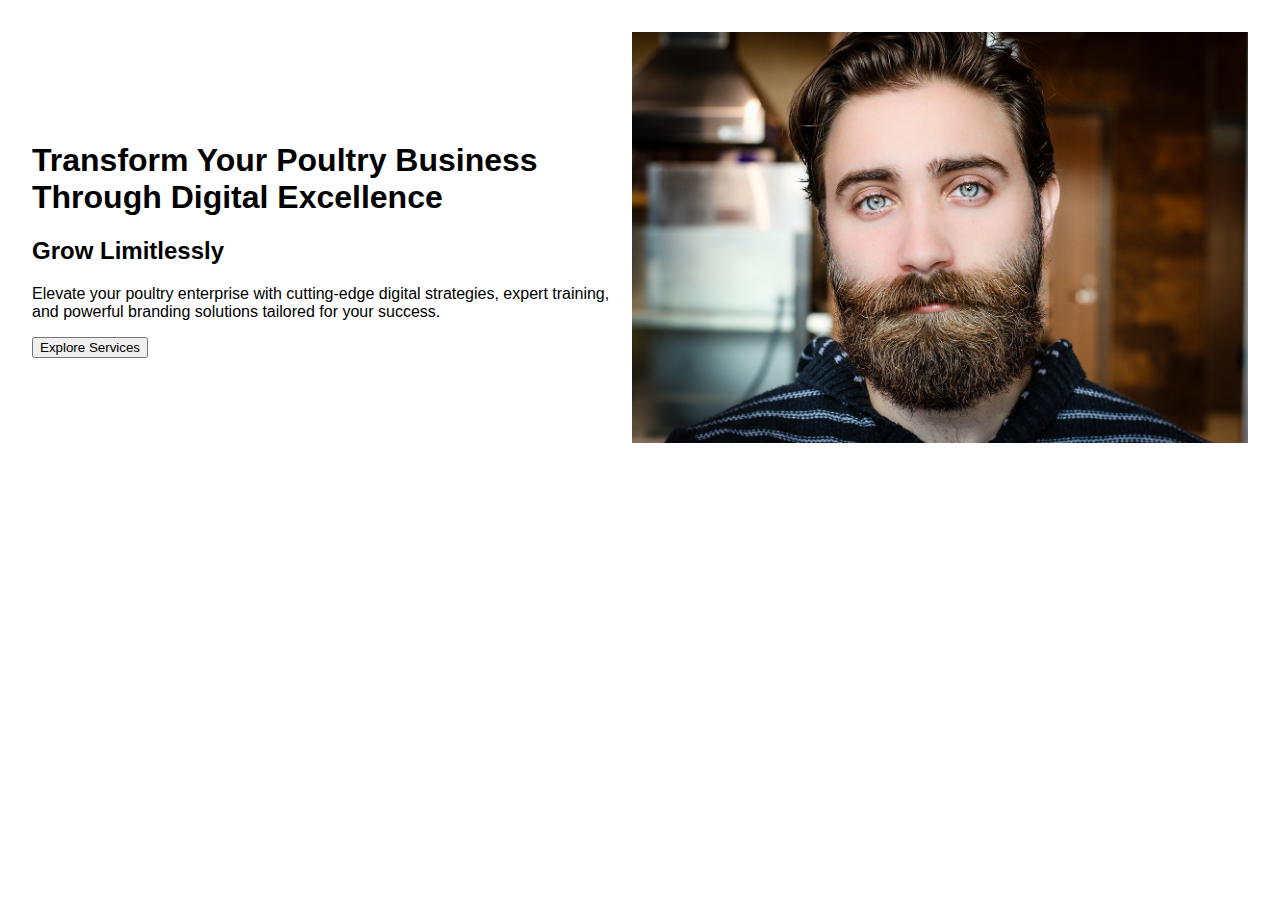
<file: hmm.html>
<!DOCTYPE html>
<html lang="en">
<head>
  <meta charset="UTF-8" />
  <meta name="viewport" content="width=device-width, initial-scale=1.0"/>
  <title>Poultry Digital</title>
  <style>
    body {
      margin: 0;
      font-family: Arial, sans-serif;
    }

    .hero {
      display: flex;
      align-items: center;
      justify-content: space-between;
      padding: 2rem;
      flex-wrap: wrap;
    }

    .hero-text {
      flex: 1 1 400px;
      max-width: 600px;
    }

    .hero-image {
      flex: 1 1 300px;
      text-align: center;
    }

    .hero-image img {
      max-width: 100%;
      height: auto;
    }

    @media (max-width: 768px) {
      .hero {
        flex-direction: column;
        text-align: center;
      }

      .hero-text,
      .hero-image {
        max-width: 100%;
      }
    }
  </style>
</head>
<body>

  <section class="hero">
    <div class="hero-text">
      <h1>Transform Your Poultry Business Through Digital Excellence</h1>
      <h2><strong>Grow Limitlessly</strong></h2>
      <p>Elevate your poultry enterprise with cutting-edge digital strategies, expert training, and powerful branding solutions tailored for your success.</p>
      <button>Explore Services</button>
    </div>
    <div class="hero-image">
      <img src="img.jpg" alt="Poultry Business Illustration">
    </div>
  </section>


  

</body>
</html>
</file>
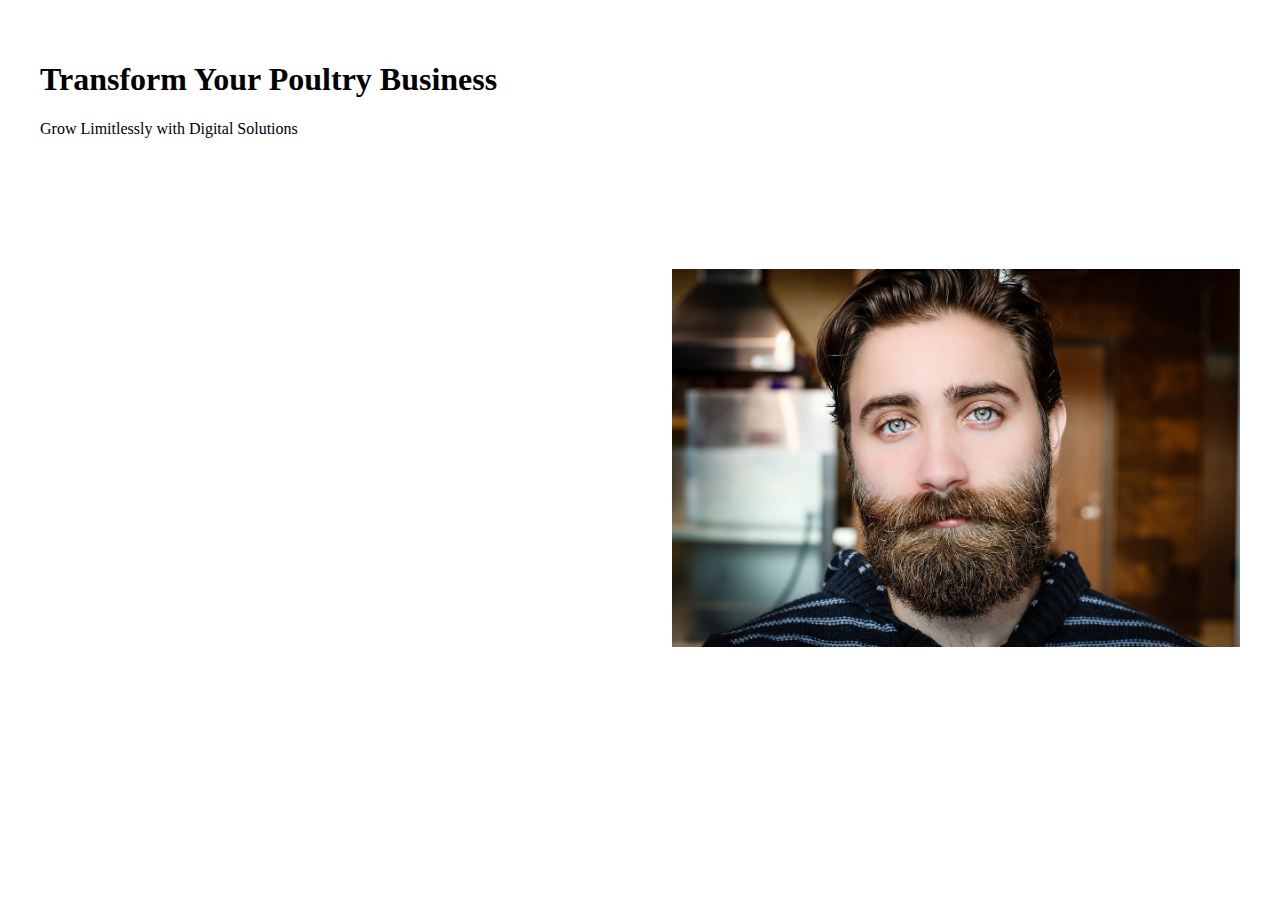
<file: one.html>
<!DOCTYPE html>
<html lang="en">
<head>
    <meta charset="UTF-8">
    <meta name="viewport" content="width=device-width, initial-scale=1.0">
    <title>Document</title>
</head>
<style>
    .container {
  display: flex;
  flex-wrap: wrap;
  width: 100%;
  min-height: 100vh;
}

.left-content {
  flex: 1;
  padding: 2rem;
  box-sizing: border-box;
}

.right-image {
  flex: 1;
  display: flex;
  align-items: center;
  justify-content: center;
  padding: 2rem;
  box-sizing: border-box;
}

.right-image img {
  width: 100%;
  max-width: 100%;
  height: auto;
  object-fit: contain;
}

/* Responsive behavior for mobile */
@media (max-width: 768px) {
  .container {
    flex-direction: column;
  }

  .right-image, .left-content {
    width: 100%;
    padding: 1rem;
  }

  .right-image img {
    width: 80%;
  }
}

</style>
<body>
    <div class="container">
        <div class="left-content">
          <!-- Your text or other elements go here -->
          <h1>Transform Your Poultry Business</h1>
          <p>Grow Limitlessly with Digital Solutions</p>
        </div>
        <div class="right-image">
          <img src="img.jpg" alt="Poultry Image">
        </div>
      </div>
</body>
</html>
</file>
